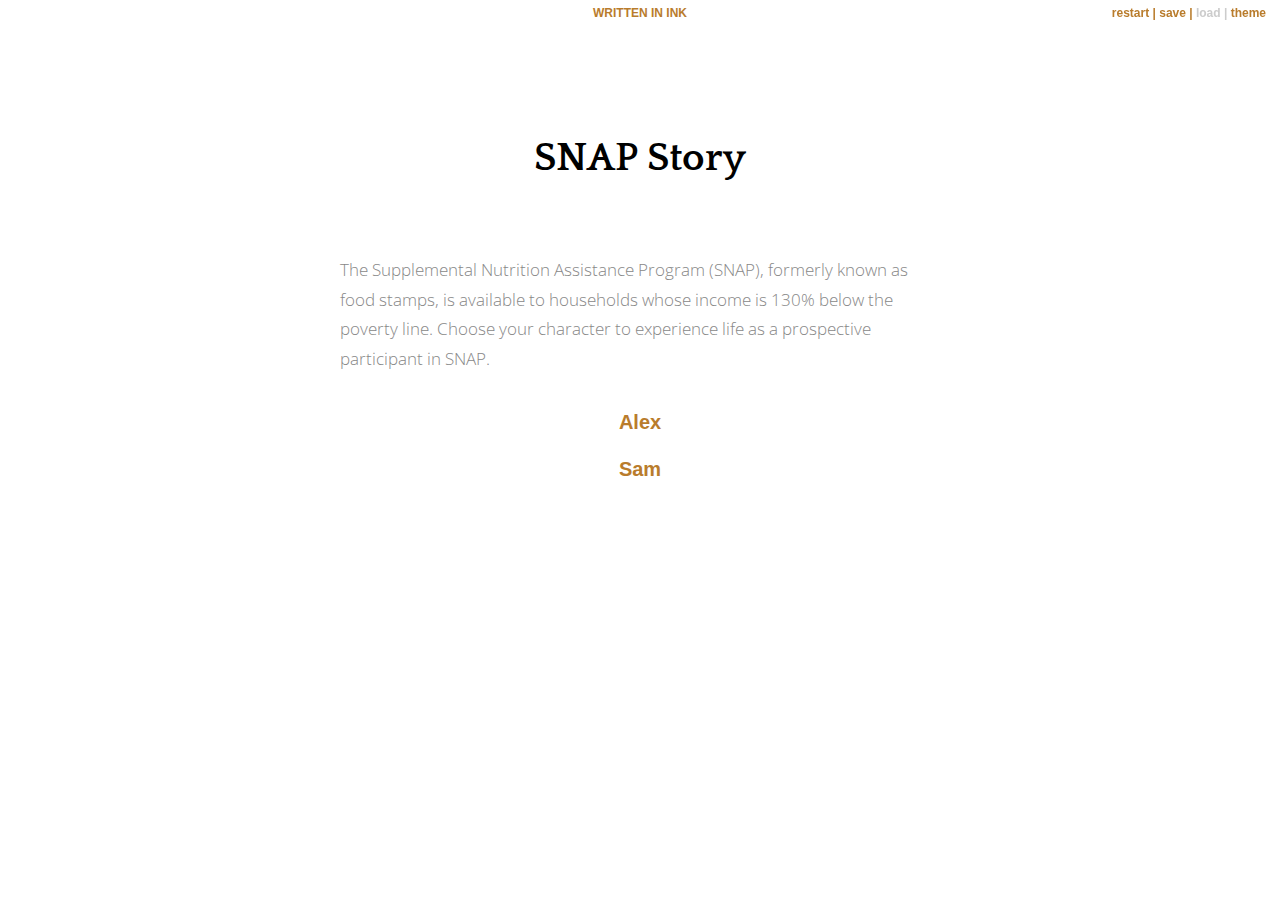
<file: snap-story/index.html>
﻿<!doctype html>
<html lang="en">
<head>
    <meta charset="utf-8">

    <title>SNAP Story</title>

    <meta name="viewport" content="width=device-width, initial-scale=1.0">

    <link rel="stylesheet" href="style.css">

</head>

<body>

    <div class="outerContainer">
        <h3 class="written-in-ink"><a href="https://www.inklestudios.com/ink">WRITTEN IN INK</a></h3>

        <div id="controls" class="buttons">
          <a id="rewind" title="Restart story from beginning">restart</a>
          <a id="save" title="Save progress">save</a>
          <a id="reload" title="Reload from save point">load</a>
          <a id="theme-switch" title="Switch theme">theme</a>
        </div>

        <div id="story" class="container">
            <div class="header">
                <h1>SNAP Story</h1>
                <h2 class="byline"></h2>
            </div>
        </div>
    </div>

    <script src="ink.js"></script>
    <script src="Untitled.js"></script>
    <script src="main.js"></script>
</body>
</html>
</file>
<file: snap-story/style.css>
@import url('https://fonts.googleapis.com/css?family=Open+Sans:300,700|Quattrocento:700');

body {
    font-family: 'Open Sans', sans-serif;
    font-weight: lighter;
    background: white;
    overflow: hidden;
}

body.switched {
    transition: color 0.6s, background-color 0.6s;
}

h1,
h2 {
    text-align: center;
    font-family: "Quattrocento", Georgia, 'Times New Roman', Times, serif;
    margin: 0;
    padding: 0;
}

h1 {
    font-size: 30pt;
    margin-bottom: 10px;
}

h2 {
    font-size: 14pt;
    font-style: italic;
    font-family: sans-serif;
    font-weight: lighter;
    color: #BBB;
}

.header {
    padding-top: 3em;
    padding-bottom: 3em;
}

/*
  Built-in class:
    # author: Name
*/
.byline {
    font-style: italic;
}

.written-in-ink {
    z-index: 3;
    font-size: 9pt;
    font-family: sans-serif;
    text-align: center;
    font-weight: 700;
    position: fixed;
    display: block;
    width: 100%;
    background: white;
    transition: color 0.6s, background 0.6s;
    margin: 0;
    padding-top: 6px;
    padding-bottom: 6px;
    height: 14px;
    top: 0;
}

/* 
  Enables <iframe> support work on itch.io when using mobile iOS
*/
.outerContainer {
    position: absolute;
    display: block;
    margin: 0;
    padding: 0;
    -webkit-overflow-scrolling: touch;
    overflow: scroll;
    overflow-x: hidden;
    height: 100%;
    width: 100%;
    top: 0;
    left: 0;
    margin-top: 24px;
    background-size: cover;
    background-repeat: no-repeat;
}

@media screen and (max-width: 980px) {
    .outerContainer {
        margin-top: 44px;
        background-size: cover;
        background-repeat: no-repeat;
    }
}

.container {
    display: block;
    max-width: 600px;
    margin: 0 auto;
    padding: 20px;
    padding-top: 4em;
    background: white;
}

.switched .container {
    transition: background-color 0.6s;
}

p {
    font-size: 13pt;
    color: #888;
    line-height: 1.7em;
    font-weight: lighter;
}

a {
    font-weight: 700;
    color: #b97c2c;
    font-family: sans-serif;
    transition: color 0.6s;
    text-decoration: none;
}

a:hover {
    color: black;
    transition: color 0.1s;
}

strong {
    color: black;
    font-weight: bold;
}

img {
    display: block;
    margin: 0 auto;
    max-width: 100%;
}

.container .hide {
    opacity: 0.0;
}

.container .invisible {
    display: none;
}

.container>* {
    opacity: 1.0;
    transition: opacity 1.0s;
}

/*
  Class applied to all choices
  (Will always appear inside <p> element by default.)
*/
.choice {
    text-align: center;
    line-height: 1.7em;
}

/* 
  Class applied to first choice
*/
:not(.choice)+.choice {
    padding-top: 1em;
}

/*
  Class applied to choice links
*/
.choice a {
    font-size: 15pt;
}

/* 
  Built-in class:
    The End # CLASS: end
*/
.end {
    text-align: center;
    font-weight: bold;
    color: black;
    padding-top: 20px;
    padding-bottom: 20px;
}

#controls {
    z-index: 4;
    font-size: 9pt;
    text-align: center;
    padding-bottom: 6px;
    position: fixed;
    right: 14px;
    top: 4px;
    user-select: none;
    background: white;
    transition: color 0.6s, background 0.6s;
}

#controls [disabled] {
    color: #ccc;
}

#controls>*:not(:last-child):after {
    content: " | ";
}

@media screen and (max-width: 980px) {
    #controls {
        z-index: 2;
        padding-top: 24px;
        top: 0;
        left: 0;
        right: 0;
    }
}

/* 
  Dark Theme (Added in Inky 0.10.0)
    # theme: dark
*/

body.dark {
    background: black;
    color: white;
}

.dark h2 {
    color: #666;
}

.dark .container {
    background: black;
}

.dark .written-in-ink {
    background: black;
}

.dark a {
    color: #cc8f1a;
    transition: color 0.6s;
}

.dark a:hover {
    color: white;
}

.dark strong {
    color: white;
}

.dark #controls [disabled] {
    color: #444;
}

.dark .end {
    color: white;
}

.dark #controls {
    background: black;
}
</file>
